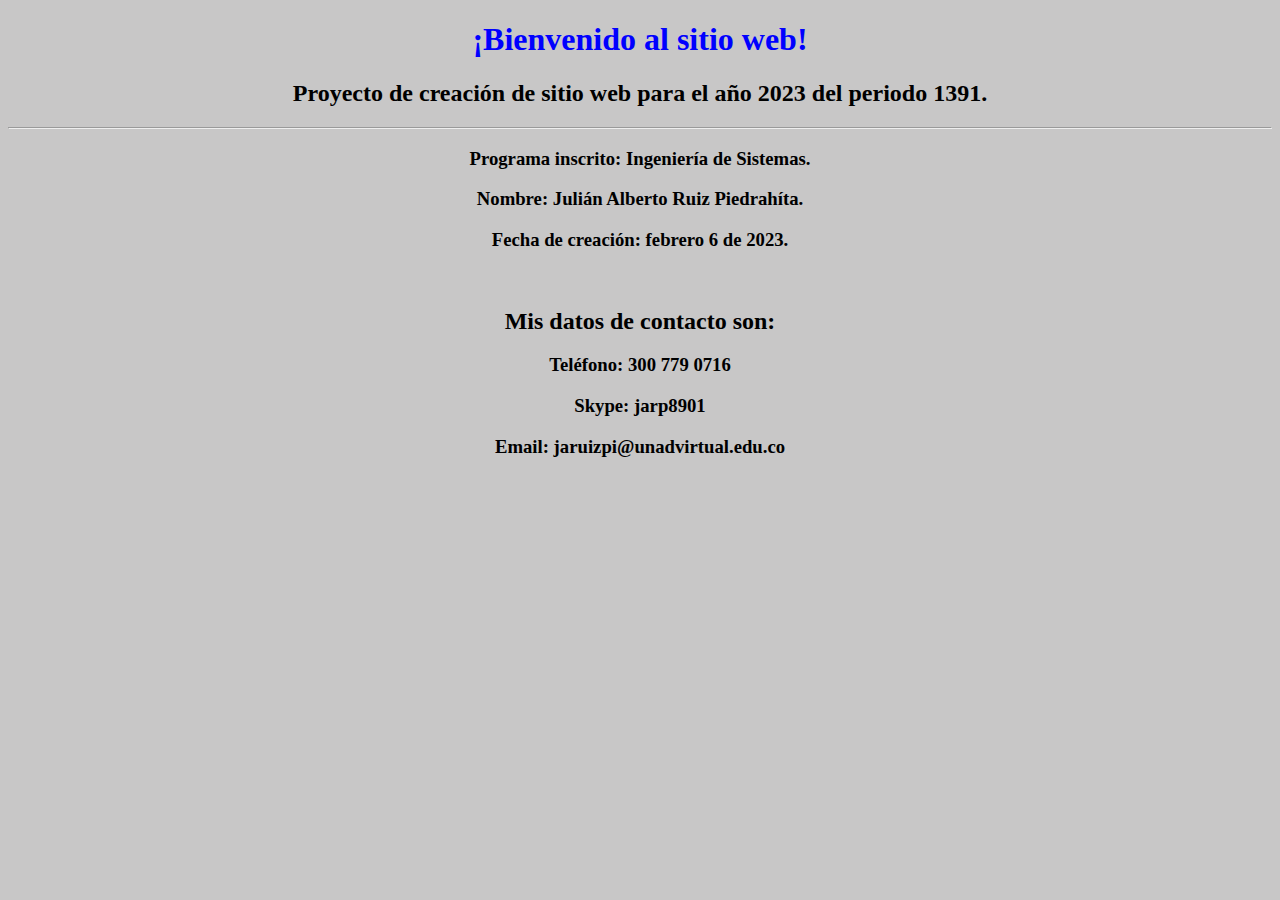
<file: index.html>
<!DOCTYPE html>
<html lang="es">
    <head>
        <meta charset="UTF-8">
        <title>Fase 1: Planeación</title>
        <link rel="stylesheet" type="text/css" href="estilos.css">

    </head>
    <style>

    </style>
    <body>
        <p>
            <h1>¡Bienvenido al sitio web!</h1>
            <h2>Proyecto de creación de sitio web para el año 2023 del periodo 1391.</h2><hr>
            <h3>Programa inscrito: Ingeniería de Sistemas.</h3>
            <h3>Nombre: Julián Alberto Ruiz Piedrahíta.</h3>
            <h3>Fecha de creación: febrero 6 de 2023.</h3>
            <br>
            <h2>Mis datos de contacto son:</h2>
            <h3>Teléfono: 300 779 0716</h3>
            <h3>Skype: jarp8901</h3>
            <h3>Email: jaruizpi@unadvirtual.edu.co</h3>
        </p>

    </body>
</html>
</file>
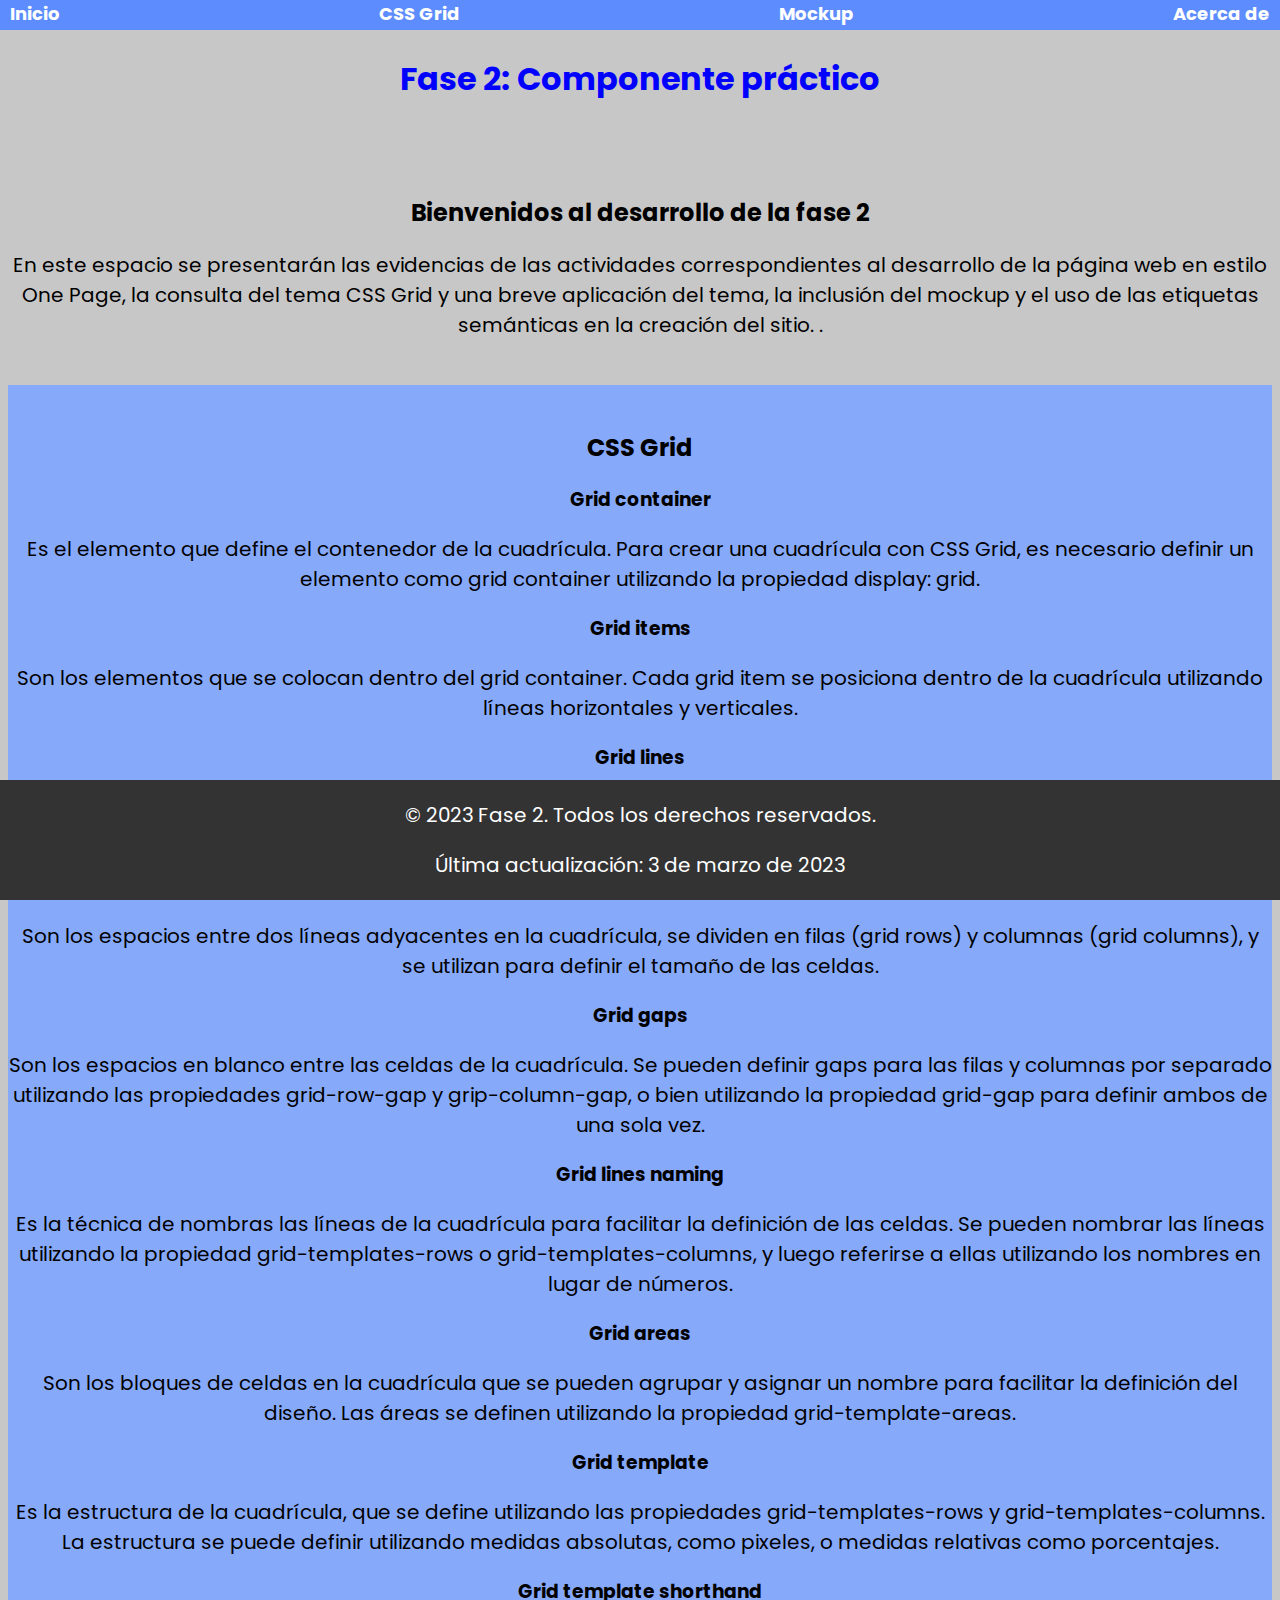
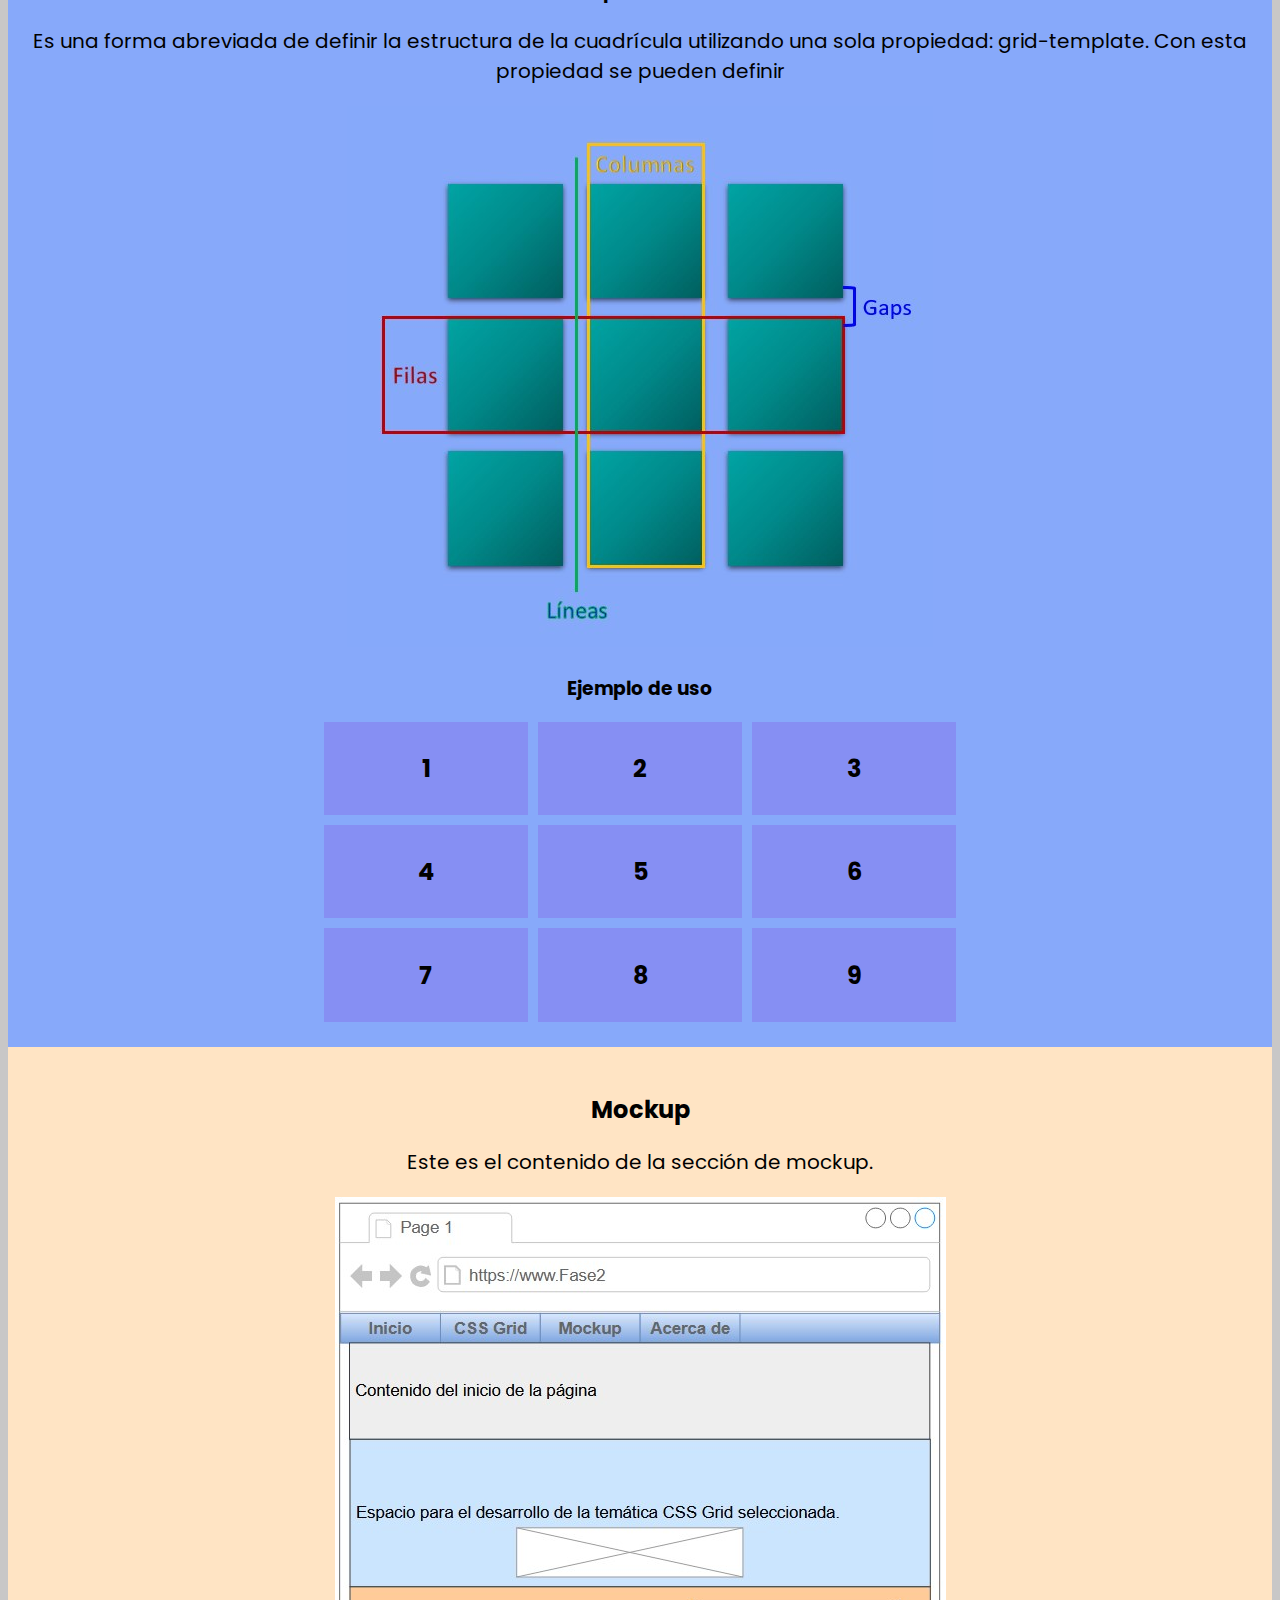
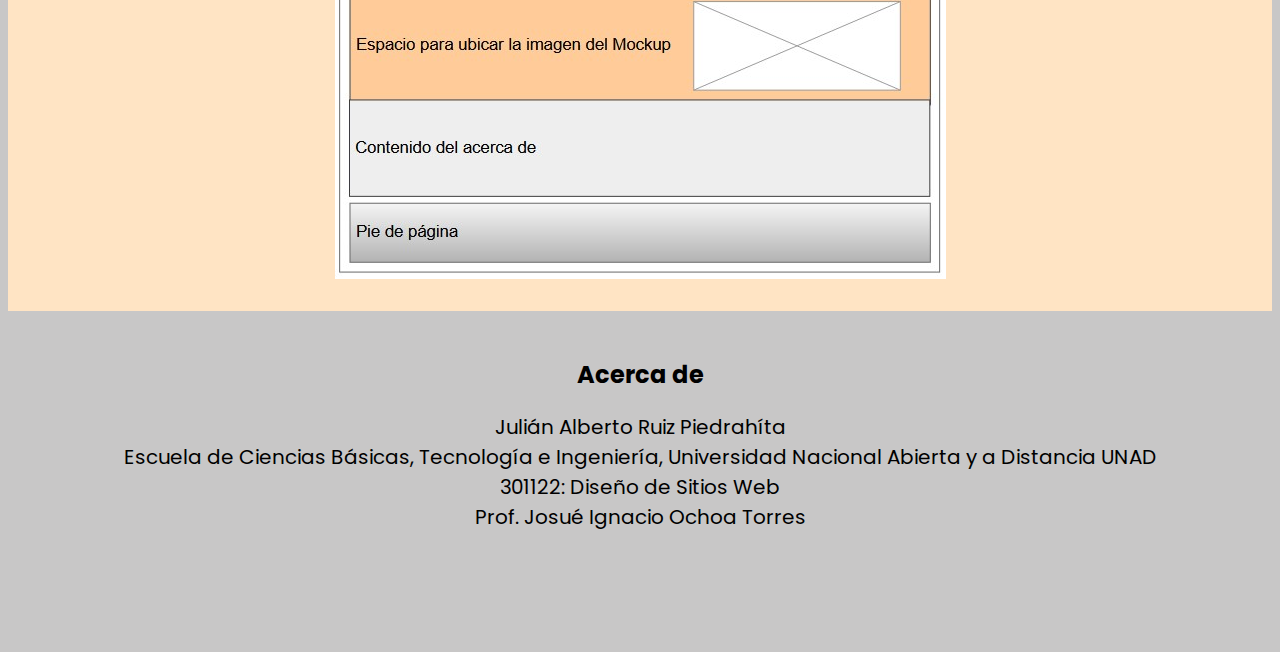
<file: Fase2.html>
<!DOCTYPE html>
<html>
  <head>
    <meta charset="UTF-8">
    <title>Mi Sitio Web</title>
    <link rel="stylesheet" href="estilos.css">
    <style>
      body{
        font-family: 'Poppins', sans-serif;
      }
      p{
        font-size: 20px;
      }
      header {
        padding-top: 2%;
        padding-bottom: 2%;
      }
      #inicio{
        padding-top: 2%;
        padding-bottom: 2%;
      }
      #tema-seleccionado{
        padding-top: 2%;
        padding-bottom: 2%;
        background-color: rgb(135, 169, 250);
      }
      #mockup{
        padding-top: 2%;
        padding-bottom: 2%;
        background-color: bisque;
      }
      #acerca-de{
        padding-top: 2%;
        padding-bottom: 2%;
      }
     nav {
        position: fixed;        
        top: 0;
        left: 0;
        width: 100%;
        height: 30px;
        background-color: #5c8cfd;
        color: #fff;
        text-align: center;
      }
      
      nav ul {
        list-style: none;
        margin: 0;
        padding: 0;
        display: flex;
        justify-content: space-between;
        text-align: center;
        height: 100%;
      }
      
      nav li {
        margin: 0 10px;                
      } 
      
      nav a {
        color: #fff;
        text-decoration: none;
        font-size: 18px;
        font-weight: bold;
      }
      #acerca-de{
        margin-bottom: 75px;
      }

      footer{
        position: fixed;
        bottom: 0;
        left: 0;
        width: 100%;
        height: auto; /* Ajusta la altura según tus necesidades */
        background-color: #333;
        color: #fff;
        text-align: center;
      }

      .grid-container {
        display: grid;
        grid-template-columns: 1fr 1fr 1fr;
        grid-template-rows: 1fr 1fr 1fr;
        grid-gap: 10px;
        height: 300px;
        width: 50%;
        margin-left: 25%;
        font-weight: bolder;
      }

      .item {
        background-color: #868ff3;
        display: flex;
        align-items: center;
        justify-content: center;
        font-size: 24px;
      }

    </style>
    <link rel="preconnect" href="https://fonts.googleapis.com">
    <link rel="preconnect" href="https://fonts.gstatic.com" crossorigin>
    <link href="https://fonts.googleapis.com/css2?family=Oswald:wght@200&family=Poppins:wght@200&display=swap" rel="stylesheet">
  </head>
  <body>
    <header>
      <h1>Fase 2: Componente práctico</h1>
    </header>
    
    <nav>
      <ul>
        <li><a href="#inicio">Inicio</a></li>
        <li><a href="#tema-seleccionado">CSS Grid</a></li>
        <li><a href="#mockup">Mockup</a></li>
        <li><a href="#acerca-de">Acerca de</a></li>
      </ul>
    </nav>
    
    <main>
      <section id="inicio">
        <h2>Bienvenidos al desarrollo de la fase 2</h2>
        <p>
          En este espacio se presentarán las evidencias de las actividades correspondientes al desarrollo de la página web en estilo
          One Page, la consulta del tema CSS Grid y una breve aplicación del tema, la inclusión del mockup y el uso de las etiquetas semánticas en la creación del sitio.
          .</p>
      </section>
      
      <section id="tema-seleccionado">
        <h2>CSS Grid</h2>
        <p>
          <h3>Grid container</h3>
          <p>
            Es el elemento que define el contenedor de la cuadrícula. Para crear una cuadrícula con CSS Grid, es necesario definir un elemento como grid container utilizando la propiedad display: grid.
          </p>
          <h3>Grid items</h3>
          <p>
            Son los elementos que se colocan dentro del grid container. Cada grid item se posiciona dentro de la cuadrícula utilizando líneas horizontales y verticales.
          </p>
          <h3>Grid lines</h3>
          <p>
            Son las líneas que definen los límites de las celdas en la cuadrícula. Las líneas horizontales se llaman grid rows, y las líneas verticales se llaman grid columns.
          </p>
          <h3>Grid tracks</h3>
          <p>
            Son los espacios entre dos líneas adyacentes en la cuadrícula, se dividen en filas (grid rows) y columnas (grid columns), y se utilizan para definir el tamaño de las celdas.
          </p>
          <h3>Grid gaps</h3>
          <p>
            Son los espacios en blanco entre las celdas de la cuadrícula. Se pueden definir gaps para las filas y columnas por separado utilizando las propiedades grid-row-gap y
            grip-column-gap, o bien utilizando la propiedad grid-gap para definir ambos de una sola vez.
          </p>
          <h3>Grid lines naming</h3>
          <p>
            Es la técnica de nombras las líneas de la cuadrícula para facilitar la definición de las celdas. Se pueden nombrar las líneas utilizando la 
            propiedad grid-templates-rows o grid-templates-columns, y luego referirse a ellas utilizando los nombres en lugar de números.
          </p>
          <h3>Grid areas</h3>
          <p>
            Son los bloques de celdas en la cuadrícula que se pueden agrupar y asignar un nombre para facilitar la definición del diseño. Las áreas se definen 
            utilizando la propiedad grid-template-areas. 
          </p>
          <h3>Grid template</h3>
          <p>
            Es la estructura de la cuadrícula, que se define utilizando las propiedades grid-templates-rows y grid-templates-columns. La estructura se puede definir 
            utilizando medidas absolutas, como pixeles, o medidas relativas como porcentajes.
          </p>
          <h3>Grid template shorthand</h3>
          <p>
            Es una forma abreviada de definir la estructura de la cuadrícula utilizando una sola propiedad: grid-template. Con esta propiedad se pueden definir
          </p>

          <img src="CSS Grid.jpg" alt="Explicación gráfica CSS Grid">
        </p>
        <h3>Ejemplo de uso</h3>
        <div class="grid-container">
          <div class="item item-1">1</div>
          <div class="item item-2">2</div>
          <div class="item item-3">3</div>
          <div class="item item-4">4</div>
          <div class="item item-5">5</div>
          <div class="item item-6">6</div>
          <div class="item item-7">7</div>
          <div class="item item-8">8</div>
          <div class="item item-9">9</div>
        </div>        
      </section>
      
      <section id="mockup">
        <h2>Mockup</h2>
        <p>Este es el contenido de la sección de mockup.</p>
        <img src="Mockup.jpg" alt="Mockup de la actividad">
      </section>
      
      <section id="acerca-de">
        <h2>Acerca de</h2>
        <p>
          Julián Alberto Ruiz Piedrahíta
          <br>
          Escuela de Ciencias Básicas, Tecnología e Ingeniería, Universidad Nacional Abierta y a Distancia UNAD
          <br>
          301122: Diseño de Sitios Web
          <br>
          Prof. Josué Ignacio Ochoa Torres

        </p>
      </section>
    </main>
    
    <footer>
      <p>&copy; 2023 Fase 2. Todos los derechos reservados.</p>
      <p>Última actualización: 3 de marzo de 2023</p>
    </footer>
    
  </body>
</html>
</file>
<file: estilos.css>
*{
    text-align: center;
}
body{
    background-color: rgb(200, 199, 199);
}
h1{
    color: blue;
}
</file>
